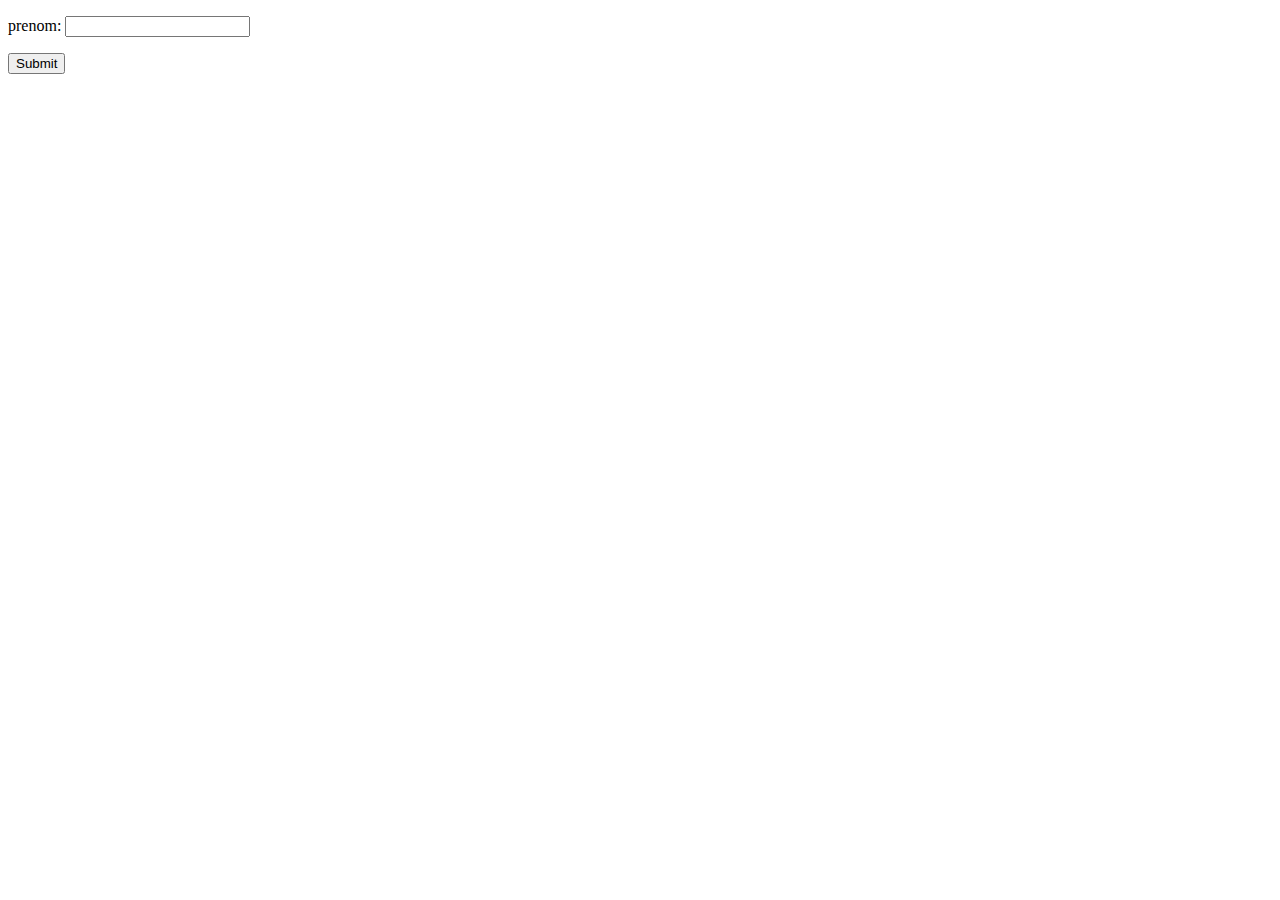
<file: test.html>
<!DOCTYPE HTML>
<html>
    <head>
        <meta charset="utf-8">
        <title>FETE DU NGUON</title>
    </head>
    <body>
        
   <form action="cible.php" method="POST">
    <P><LABEL>prenom: <input type="text" name="prenom" /></LABEL></P>
    <P><input type="submit" /></P>
    </form>
     
    </body>
</html>
</file>
